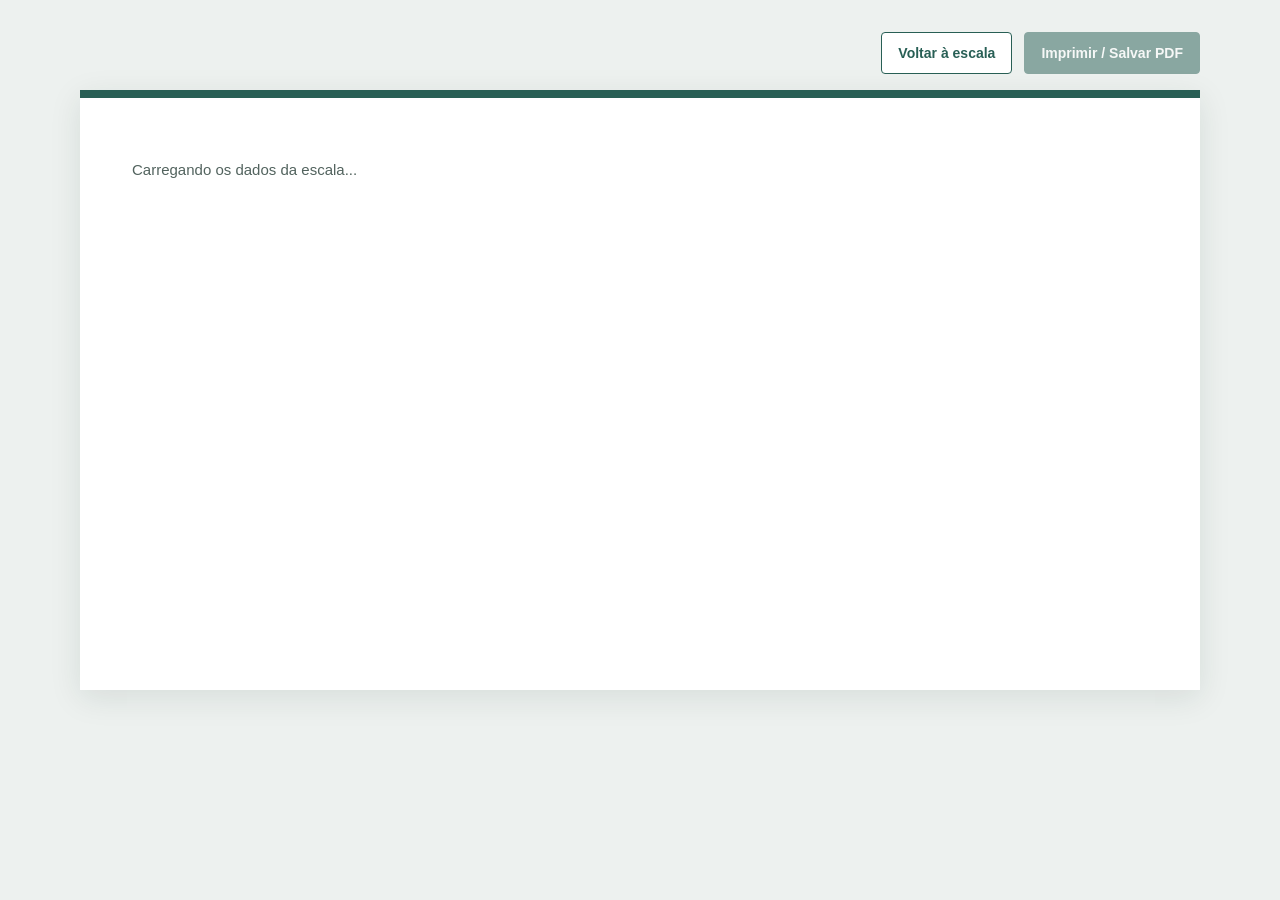
<file: escala-impressao.html>
<!DOCTYPE html>
<html lang="pt-BR">
<head>
    <meta charset="utf-8">
    <meta name="viewport" content="width=device-width, initial-scale=1">
    <meta name="color-scheme" content="light">
    <title>Escala de Trabalho - Brisa Transporte</title>
    <style>
        :root {
            color-scheme: light;
            font-family: Arial, Helvetica, sans-serif;
            color: #23332f;
            background: #edf1ef;
        }

        * { box-sizing: border-box; }

        body { margin: 0; min-height: 100vh; padding: 32px 20px; }

        .acoes {
            display: flex;
            justify-content: flex-end;
            gap: 12px;
            max-width: 1120px;
            margin: 0 auto 16px;
        }

        .acoes a, .acoes button {
            display: inline-flex;
            align-items: center;
            justify-content: center;
            min-height: 42px;
            padding: 0 16px;
            border: 1px solid #285f55;
            border-radius: 4px;
            color: #285f55;
            background: #fff;
            font-size: 14px;
            font-weight: 700;
            text-decoration: none;
            cursor: pointer;
        }

        .acoes button { color: #fff; background: #285f55; }
        .acoes button:disabled { opacity: .5; cursor: wait; }

        .folha {
            max-width: 1120px;
            min-height: 600px;
            margin: 0 auto;
            padding: 48px 52px 32px;
            border-top: 8px solid #285f55;
            background: #fff;
            box-shadow: 0 8px 30px rgba(24, 49, 42, .1);
        }

        .estado { color: #52635e; font-size: 15px; }
        .estado[hidden], .conteudo[hidden] { display: none; }
        .marca { color: #285f55; font-size: 12px; font-weight: 700; letter-spacing: 1.4px; text-transform: uppercase; }
        h1 { margin: 8px 0 4px; color: #172f2a; font-size: 28px; }
        .subtitulo { margin: 0; color: #64736f; font-size: 14px; }

        .resumo {
            display: grid;
            grid-template-columns: repeat(5, minmax(0, 1fr));
            gap: 16px;
            margin: 28px 0 22px;
            padding: 16px;
            border: 1px solid #dce5e1;
            border-left: 4px solid #3c8175;
            background: #f5f8f6;
        }

        .resumo-item { min-width: 0; }
        .rotulo { display: block; margin-bottom: 5px; color: #697873; font-size: 10px; font-weight: 700; letter-spacing: .6px; text-transform: uppercase; }
        .valor { color: #233a34; font-size: 14px; font-weight: 700; overflow-wrap: anywhere; }

        table { width: 100%; border-collapse: collapse; table-layout: fixed; }
        th { padding: 11px 9px; color: #fff; background: #285f55; font-size: 10px; letter-spacing: .5px; text-align: left; text-transform: uppercase; }
        td { padding: 10px 9px; border-bottom: 1px solid #e3e9e6; font-size: 12px; overflow-wrap: anywhere; vertical-align: top; }
        tbody tr:nth-child(even) { background: #f6f8f7; }
        .horario { color: #285f55; font-weight: 700; white-space: nowrap; }
        th:nth-child(1) { width: 10%; }
        th:nth-child(2) { width: 17%; }
        th:nth-child(3) { width: 9%; }
        th:nth-child(4) { width: 11%; }
        th:nth-child(5) { width: 15%; }
        th:nth-child(6) { width: 15%; }
        th:nth-child(7) { width: 23%; }

        .secao-folgas { margin-top: 24px; }
        .secao-folgas[hidden] { display: none; }
        .secao-folgas h2 { margin: 0 0 10px; color: #172f2a; font-size: 18px; }
        .tabela-folgas th:nth-child(1) { width: 22%; }
        .tabela-folgas th:nth-child(2) { width: 12%; }
        .tabela-folgas th:nth-child(3) { width: 25%; }
        .tabela-folgas th:nth-child(4) { width: 22%; }
        .tabela-folgas th:nth-child(5) { width: 19%; }
        .situacao-vazia { color: #b42323; font-weight: 700; }
        .situacao-confirmada { color: #236344; font-weight: 700; }

        .rodape { display: flex; justify-content: space-between; gap: 12px; margin-top: 18px; padding-top: 10px; border-top: 1px solid #dce5e1; color: #74817d; font-size: 10px; }

        @media (max-width: 700px) {
            body { padding: 16px 10px; }
            .folha { min-height: 0; padding: 28px 18px; }
            .resumo { grid-template-columns: repeat(2, minmax(0, 1fr)); }
            .tabela-wrap { overflow-x: auto; }
            table { min-width: 760px; }
        }

        @page { size: A4 landscape; margin: 15mm 13mm 17mm; }

        @media print {
            :root { background: #fff; }
            body { min-height: 0; padding: 0; }
            .acoes { display: none; }
            .folha { max-width: none; min-height: 0; margin: 0; padding: 0; border-top-width: 6px; box-shadow: none; }
            .resumo { grid-template-columns: repeat(5, minmax(0, 1fr)); margin: 18px 0 14px; padding: 11px; }
            h1 { font-size: 24px; }
            th { padding: 8px; font-size: 8px; print-color-adjust: exact; -webkit-print-color-adjust: exact; }
            td { padding: 7px 8px; font-size: 9px; }
            tbody tr:nth-child(even) { print-color-adjust: exact; -webkit-print-color-adjust: exact; }
            tr { break-inside: avoid; page-break-inside: avoid; }
        }
    </style>
</head>
<body>
    <nav class="acoes" aria-label="Ações da página">
        <a href="escala.html">Voltar à escala</a>
        <button id="btnImprimir" type="button" disabled>Imprimir / Salvar PDF</button>
    </nav>
    <main class="folha">
        <p class="estado" id="estadoPagina" role="status">Carregando os dados da escala...</p>
        <div class="conteudo" id="conteudoEscala" hidden>
            <header>
                <div class="marca">Brisa Transporte</div>
                <h1>Escala de Trabalho</h1>
                <p class="subtitulo">Programação operacional de motoristas e veículos</p>
            </header>
            <section class="resumo" aria-label="Resumo da escala">
                <div class="resumo-item"><span class="rotulo">Data da escala</span><span class="valor" id="dataEscala"></span></div>
                <div class="resumo-item"><span class="rotulo">Linha</span><span class="valor" id="linhaEscala"></span></div>
                <div class="resumo-item"><span class="rotulo">Turnos programados</span><span class="valor" id="totalTurnos"></span></div>
                <div class="resumo-item"><span class="rotulo">Motoristas</span><span class="valor" id="totalMotoristas"></span></div>
                <div class="resumo-item"><span class="rotulo">Folgas</span><span class="valor" id="totalFolgas"></span></div>
            </section>
            <div class="tabela-wrap">
                <table>
                    <thead>
                        <tr><th>Horário</th><th>Motorista titular / substituto</th><th>Matrícula</th><th>Escala</th><th>Linha</th><th>Carro / Ordem</th><th>Trajeto</th></tr>
                    </thead>
                    <tbody id="linhasEscala"></tbody>
                </table>
            </div>
            <section class="secao-folgas" id="secaoFolgas" hidden>
                <h2>Motoristas de folga e cobertura</h2>
                <div class="tabela-wrap">
                    <table class="tabela-folgas">
                        <thead><tr><th>Local-base</th><th>Código</th><th>Motorista em folga</th><th>Substituto</th><th>Situação</th></tr></thead>
                        <tbody id="linhasFolga"></tbody>
                    </table>
                </div>
            </section>
            <footer class="rodape">
                <span>Documento operacional · Brisa Transporte</span>
                <span id="dataGeracao"></span>
            </footer>
        </div>
    </main>
    <script>
        const estadoPagina = document.getElementById('estadoPagina');
        const conteudoEscala = document.getElementById('conteudoEscala');
        const btnImprimir = document.getElementById('btnImprimir');
        let dadosCarregados = false;

        function notificarPaginaPronta() {
            if (window.opener && !window.opener.closed) {
                window.opener.postMessage({ tipo: 'ESCALA_IMPRESSAO_PRONTA' }, window.location.origin);
            }
        }

        window.addEventListener('message', event => {
            if (event.origin !== window.location.origin || event.source !== window.opener || event.data?.tipo !== 'ESCALA_PARA_IMPRESSAO' || dadosCarregados) return;

            const dados = event.data.dados;
            const folgas = Array.isArray(dados.folgas) ? dados.folgas : [];
            document.getElementById('dataEscala').textContent = dados.data;
            document.getElementById('linhaEscala').textContent = dados.linha;
            document.getElementById('totalTurnos').textContent = dados.turnos;
            document.getElementById('totalMotoristas').textContent = dados.motoristas;
            document.getElementById('totalFolgas').textContent = folgas.length;
            document.getElementById('dataGeracao').textContent = `Gerado em ${dados.geradoEm}`;
            document.title = `Escala de Trabalho - ${dados.data}`;

            const corpoTabela = document.getElementById('linhasEscala');
            dados.escalas.forEach(escala => {
                const linha = document.createElement('tr');
                [escala.horario, escala.motorista, escala.matricula, escala.codigoEscala, escala.linha, escala.carro, escala.trajeto].forEach((valor, indice) => {
                    const celula = document.createElement('td');
                    celula.textContent = valor;
                    if (indice === 0) celula.className = 'horario';
                    linha.append(celula);
                });
                corpoTabela.append(linha);
            });

            if (folgas.length) {
                const secaoFolgas = document.getElementById('secaoFolgas');
                const corpoFolgas = document.getElementById('linhasFolga');
                folgas.forEach(folga => {
                    const linha = document.createElement('tr');
                    [folga.local, folga.codigo, `${folga.motorista} · ${folga.matricula}`, folga.substituto || '—', folga.situacao]
                        .forEach((valor, indice) => {
                            const celula = document.createElement('td');
                            celula.textContent = valor;
                            if (indice === 4) {
                                celula.className = folga.situacao.startsWith('Escala em branco')
                                    ? 'situacao-vazia'
                                    : 'situacao-confirmada';
                            }
                            linha.append(celula);
                        });
                    corpoFolgas.append(linha);
                });
                secaoFolgas.hidden = false;
            }

            dadosCarregados = true;
            estadoPagina.hidden = true;
            conteudoEscala.hidden = false;
            btnImprimir.disabled = false;
            window.opener.postMessage({ tipo: 'ESCALA_IMPRESSAO_RECEBIDA' }, window.location.origin);
        });

        btnImprimir.addEventListener('click', () => window.print());
        notificarPaginaPronta();
    </script>
</body>
</html>
</file>
